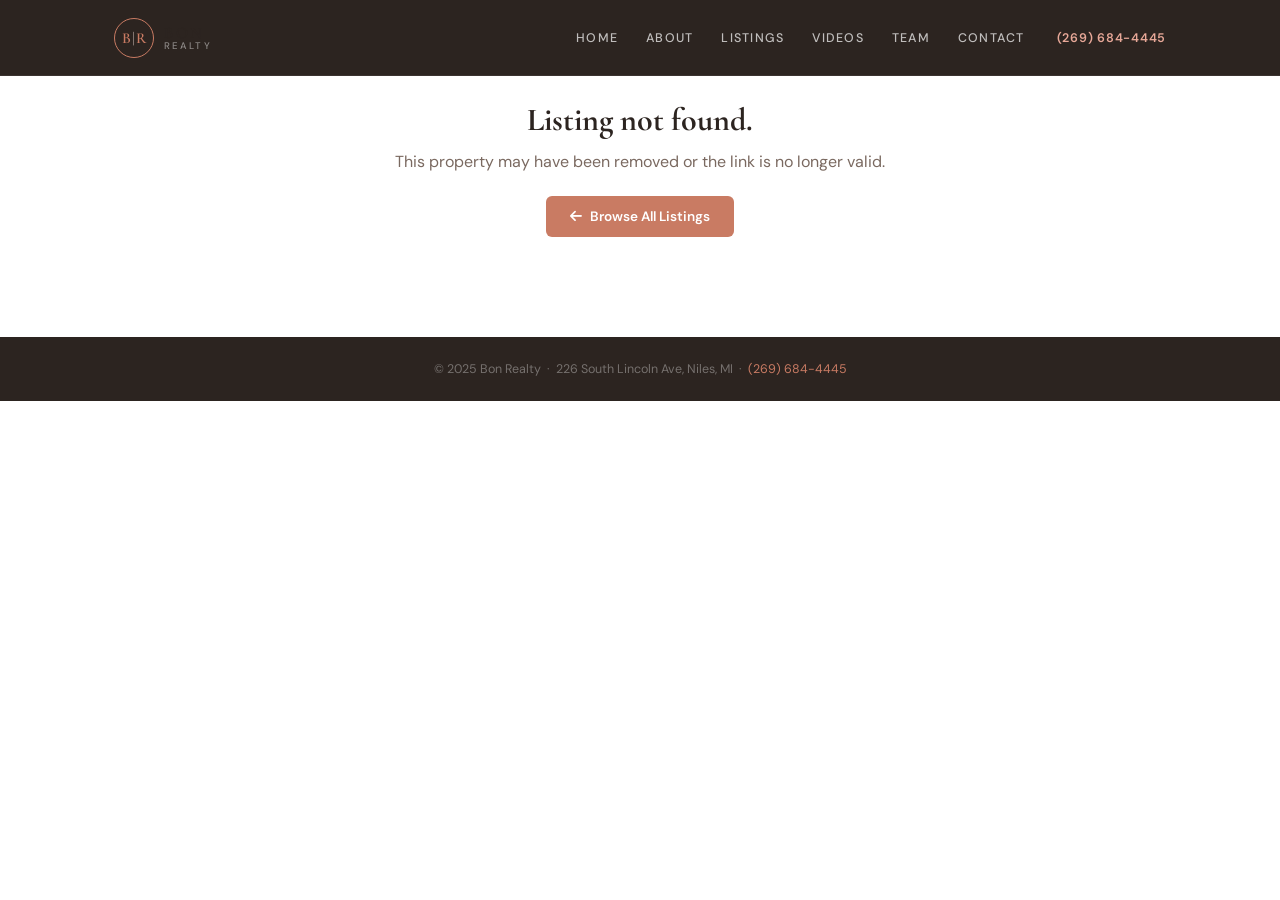
<file: listings/detail.html>
<!DOCTYPE html>
<html lang="en">
<head>
  <meta charset="UTF-8">
  <meta name="viewport" content="width=device-width, initial-scale=1.0">
  <title>Property Details | Bon Realty</title>
  <meta name="description" content="Property listing details — Bon Realty, Southwest Michigan.">

  <link rel="preconnect" href="https://fonts.googleapis.com">
  <link rel="preconnect" href="https://fonts.gstatic.com" crossorigin>
  <link href="https://fonts.googleapis.com/css2?family=Cormorant+Garamond:ital,wght@0,400;0,500;0,600;1,400;1,500&family=DM+Sans:wght@300;400;500;600&display=swap" rel="stylesheet">
  <link rel="stylesheet" href="https://cdnjs.cloudflare.com/ajax/libs/font-awesome/6.5.0/css/all.min.css">
  <link rel="stylesheet" href="../../css/style.css">

  <style>
    :root {
      --max:        1100px;
    }
      padding: 0 28px; height: 100%;
      display: flex; align-items: center; gap: 28px;
    }
    .logo { display: flex; align-items: center; gap: 10px; flex-shrink: 0; }
    .logo-monogram {
      width: 40px; height: 40px;
      border: 1.5px solid var(--coral); border-radius: 50%;
      display: flex; align-items: center; justify-content: center;
      font-family: var(--serif); font-size: 0.95rem; font-weight: 600; color: var(--coral);
    }
    .logo-monogram span { color: var(--light); font-weight: 300; }
    .logo-text { display: flex; flex-direction: column; line-height: 1; }
    .logo-bon { font-family: var(--serif); font-size: 1rem; font-weight: 700; letter-spacing: 0.12em; color: var(--dark); }
    .logo-sub { font-family: var(--sans); font-size: 0.55rem; font-weight: 500; letter-spacing: 0.22em; color: var(--mid); text-transform: uppercase; }
    .back-link {
      margin-left: auto;
      font-size: 0.82rem; font-weight: 600;
      color: var(--mid);
      display: flex; align-items: center; gap: 6px;
      transition: color .2s;
    }
    .back-link:hover { color: var(--coral); }

    /* ── Hero Photo ─────────────────────────────────────────── */
    .property-hero {
      position: relative;
      background: var(--dark);
      height: min(62vh, 560px);
      min-height: 320px;
      overflow: hidden;
    }
    .property-hero img {
      width: 100%; height: 100%;
      object-fit: cover;
      opacity: 0.9;
    }
    .hero-overlay {
      position: absolute; inset: 0;
      background: linear-gradient(to top, rgba(44,36,32,0.6) 0%, rgba(44,36,32,0.1) 60%);
    }
    .hero-badge {
      position: absolute;
      top: 20px; left: 28px;
      padding: 5px 12px;
      border-radius: 4px;
      font-size: 0.7rem; font-weight: 700;
      letter-spacing: 0.1em; text-transform: uppercase;
    }
    .badge-active { background: var(--coral); color: #fff; }
    .badge-buyer  { background: #5C8A78;      color: #fff; }
    .badge-seller { background: #7A6B9A;      color: #fff; }

    /* Video button overlay */
    .hero-video-btn {
      position: absolute;
      bottom: 24px; right: 28px;
      display: flex; align-items: center; gap: 8px;
      padding: 10px 18px;
      background: rgba(255,255,255,0.15);
      backdrop-filter: blur(8px);
      border: 1px solid rgba(255,255,255,0.3);
      border-radius: 40px;
      color: #fff;
      font-size: 0.8rem; font-weight: 600;
      cursor: pointer;
      transition: background .2s;
    }
    .hero-video-btn:hover { background: var(--coral); border-color: var(--coral); }
    .hero-video-btn i { font-size: 1rem; }

    /* ── Main Content ─────────────────────────────────────────── */
    .detail-layout {
      max-width: var(--max);
      margin: 0 auto;
      padding: 48px 28px 80px;
      display: grid;
      grid-template-columns: 1fr 340px;
      gap: 48px;
      align-items: start;
    }

    /* Left Column */
    .detail-left {}

    .detail-price {
      font-family: var(--serif);
      font-size: clamp(2.4rem, 5vw, 3.5rem);
      font-weight: 500;
      color: var(--dark);
      margin-bottom: 6px;
    }
    .detail-address {
      font-size: 1.25rem;
      font-weight: 600;
      color: var(--dark);
      margin-bottom: 4px;
    }
    .detail-city {
      font-size: 0.95rem;
      color: var(--mid);
      margin-bottom: 6px;
    }
    .detail-mls { font-size: 0.8rem; color: var(--light); margin-bottom: 20px; }

    .detail-specs {
      display: flex;
      gap: 24px;
      flex-wrap: wrap;
      padding: 20px 0;
      border-top: 1px solid var(--border);
      border-bottom: 1px solid var(--border);
      margin-bottom: 32px;
    }
    .spec-item {
      display: flex; flex-direction: column; gap: 2px;
    }
    .spec-value {
      font-family: var(--serif);
      font-size: 1.6rem;
      font-weight: 600;
      color: var(--dark);
      line-height: 1;
    }
    .spec-label {
      font-size: 0.7rem;
      font-weight: 600;
      letter-spacing: 0.1em;
      text-transform: uppercase;
      color: var(--mid);
    }
    .spec-divider {
      width: 1px;
      background: var(--border);
      align-self: stretch;
    }

    .detail-section-label {
      font-size: 0.7rem;
      font-weight: 700;
      letter-spacing: 0.14em;
      text-transform: uppercase;
      color: var(--mid);
      margin-bottom: 10px;
    }
    .detail-description {
      font-size: 1rem;
      line-height: 1.85;
      color: var(--dark-mid);
      margin-bottom: 32px;
    }

    .highlights-grid {
      display: grid;
      grid-template-columns: repeat(2, 1fr);
      gap: 10px;
      margin-bottom: 36px;
    }
    .highlight-item {
      display: flex; align-items: center; gap: 10px;
      padding: 12px 14px;
      background: var(--white);
      border: 1px solid var(--border);
      border-radius: var(--radius);
      font-size: 0.85rem;
      font-weight: 500;
      color: var(--dark-mid);
    }
    .highlight-item i { color: var(--coral); font-size: 0.8rem; flex-shrink: 0; }

    /* Video embed */
    .video-section { margin-bottom: 16px; }
    .video-section-label {
      font-size: 0.7rem; font-weight: 700;
      letter-spacing: 0.14em; text-transform: uppercase;
      color: var(--mid); margin-bottom: 12px;
    }
    .video-embed {
      aspect-ratio: 16/9;
      background: var(--dark);
      border-radius: var(--radius);
      overflow: hidden;
    }
    .video-embed iframe { width: 100%; height: 100%; border: none; }

    /* Right Column — Sidebar */
    .detail-sidebar {
      position: sticky;
      top: calc(var(--nav-h) + 24px);
    }

    .contact-card {
      background: var(--white);
      border: 1px solid var(--border);
      border-radius: var(--radius);
      padding: 28px 24px;
      box-shadow: 0 2px 16px rgba(44,36,32,0.08);
      margin-bottom: 16px;
    }
    .contact-card-header {
      display: flex; align-items: center; gap: 14px;
      margin-bottom: 18px;
      padding-bottom: 18px;
      border-bottom: 1px solid var(--border);
    }
    .agent-avatar {
      width: 56px; height: 56px;
      border-radius: 50%;
      overflow: hidden;
      background: var(--cream);
      flex-shrink: 0;
      border: 2px solid var(--coral);
    }
    .agent-avatar img { width: 100%; height: 100%; object-fit: cover; object-position: top; }
    .agent-name { font-family: var(--serif); font-size: 1.1rem; font-weight: 600; }
    .agent-title { font-size: 0.75rem; color: var(--mid); font-weight: 500; }

    .contact-cta-stack { display: flex; flex-direction: column; gap: 10px; }
    .btn-call, .btn-email {
      display: flex; align-items: center; justify-content: center; gap: 8px;
      padding: 13px;
      border-radius: var(--radius);
      font-size: 0.85rem; font-weight: 700;
      letter-spacing: 0.03em;
      transition: background .2s, transform .15s;
    }
    .btn-call  { background: var(--coral); color: #fff; }
    .btn-call:hover  { background: var(--coral-dark); transform: translateY(-1px); }
    .btn-email { background: transparent; color: var(--dark); border: 1.5px solid var(--border); }
    .btn-email:hover { border-color: var(--coral); color: var(--coral); }

    .mls-btn {
      display: flex; align-items: center; justify-content: center; gap: 8px;
      padding: 13px;
      margin-top: 10px;
      background: var(--cream);
      border: 1px solid var(--border);
      border-radius: var(--radius);
      font-size: 0.8rem; font-weight: 600; color: var(--dark-mid);
      transition: background .2s, color .2s;
    }
    .mls-btn:hover { background: var(--border); color: var(--dark); }

    .sidebar-note {
      font-size: 0.75rem;
      color: var(--light);
      text-align: center;
      margin-top: 12px;
      line-height: 1.5;
    }

    /* ── Not Found ──────────────────────────────────────────── */
    .not-found {
      text-align: center;
      padding: 100px 28px;
    }
    .not-found h2 { font-family: var(--serif); font-size: 2rem; margin-bottom: 12px; }
    .not-found p { color: var(--mid); margin-bottom: 24px; }
    .not-found a {
      display: inline-flex; align-items: center; gap: 8px;
      padding: 12px 24px;
      background: var(--coral); color: #fff;
      border-radius: var(--radius); font-size: 0.85rem; font-weight: 600;
    }

    /* ── Mortgage Calculator ─────────────────────────────────── */
    .calc-section {
      background: var(--cream);
      padding: 72px 28px 64px;
      border-top: 1px solid var(--border);
    }
    .calc-inner { max-width: var(--max); margin: 0 auto; }
    .calc-title {
      font-family: var(--serif);
      font-size: clamp(1.8rem, 3.5vw, 2.6rem);
      font-weight: 400;
      color: var(--dark);
      margin-bottom: 48px;
    }
    .calc-grid {
      display: grid;
      grid-template-columns: 1fr 1fr;
      gap: 40px 64px;
      margin-bottom: 40px;
    }
    .calc-label {
      font-size: 0.68rem;
      font-weight: 600;
      letter-spacing: 0.16em;
      text-transform: uppercase;
      color: var(--mid);
      margin-bottom: 10px;
    }
    .calc-value {
      font-family: var(--serif);
      font-size: 1.9rem;
      font-weight: 400;
      color: var(--dark);
      margin-bottom: 14px;
      line-height: 1;
    }
    input[type="range"] {
      -webkit-appearance: none;
      appearance: none;
      width: 100%;
      height: 2px;
      background: var(--border);
      border-radius: 2px;
      outline: none;
      cursor: pointer;
    }
    input[type="range"]::-webkit-slider-thumb {
      -webkit-appearance: none;
      appearance: none;
      width: 18px;
      height: 18px;
      border-radius: 50%;
      background: var(--light);
      cursor: pointer;
      transition: background .2s, transform .15s;
    }
    input[type="range"]::-moz-range-thumb {
      width: 18px; height: 18px;
      border-radius: 50%;
      background: var(--light);
      border: none; cursor: pointer;
    }
    input[type="range"]:hover::-webkit-slider-thumb,
    input[type="range"]:focus::-webkit-slider-thumb { background: var(--coral); transform: scale(1.15); }
    input[type="range"]:hover::-moz-range-thumb { background: var(--coral); }
    .calc-divider { height: 1px; background: var(--border); margin-bottom: 36px; }
    .calc-result-label {
      font-size: 0.68rem; font-weight: 600;
      letter-spacing: 0.16em; text-transform: uppercase;
      color: var(--mid); margin-bottom: 14px;
    }
    .calc-result {
      font-family: var(--serif);
      font-size: clamp(2.4rem, 5vw, 3.8rem);
      font-weight: 400;
      color: var(--dark);
      line-height: 1;
    }
    .calc-disclaimer { font-size: 0.72rem; color: var(--light); margin-top: 14px; line-height: 1.6; }
    @media (max-width: 640px) { .calc-grid { grid-template-columns: 1fr; gap: 28px; } }

    /* ── Footer ─────────────────────────────────────────────── */
    .site-footer {
      background: var(--dark);
      padding: 24px 28px;
      text-align: center;
    }
    .site-footer p { font-size: 0.78rem; color: rgba(255,255,255,0.35); }
    .site-footer a { color: var(--coral); }

    /* ── Responsive ─────────────────────────────────────────── */
    @media (max-width: 820px) {
      .detail-layout { grid-template-columns: 1fr; }
      .detail-sidebar { position: static; }
    }
    @media (max-width: 560px) {
      .highlights-grid { grid-template-columns: 1fr; }
      .detail-specs { gap: 16px; }
    }
  </style>
</head>
<body>

  <!-- Nav -->
  <!-- ===================== NAV ===================== -->
  <header class="site-header" id="site-header">
    <div class="header-inner">
      <a href="../../index.html" class="logo">
        <div class="logo-monogram">B<span>|</span>R</div>
        <div class="logo-text">
          <span class="logo-bon">BON</span>
          <span class="logo-realty">REALTY</span>
        </div>
      </a>

      <nav class="main-nav" id="main-nav">
        <a href="../../index.html">Home</a>
        <a href="../../index.html#about">About</a>
        <a href="index.html" class="active">Listings</a>
        <a href="../../videos/index.html">Videos</a>
        <a href="../../index.html#team">Team</a>
        <a href="../../index.html#contact">Contact</a>
      </nav>

      <a href="tel:2696844445" class="header-phone">(269) 684-4445</a>

      <button class="burger" id="burger" aria-label="Open menu">
        <span></span><span></span><span></span>
      </button>
    </div>
  </header>

  <!-- Mobile Nav Overlay -->
  <div class="mobile-nav" id="mobile-nav">
    <button class="mobile-nav-close" id="mobile-nav-close" aria-label="Close menu">
      <i class="fas fa-times"></i>
    </button>
    <a href="../../index.html" class="mobile-link">Home</a>
    <a href="../../index.html#about" class="mobile-link">About</a>
    <a href="index.html" class="mobile-link">Listings</a>
    <a href="../../videos/index.html" class="mobile-link">Videos</a>
    <a href="../../index.html#team" class="mobile-link">Team</a>
    <a href="../../index.html#contact" class="mobile-link">Contact</a>
    <a href="tel:2696844445" class="mobile-phone">(269) 684-4445</a>
  </div>

  <!-- Content injected by JS -->
  <div id="page-content"></div>

  <!-- Mortgage Calculator -->
  <section class="calc-section" id="mortgage-calc" style="display:none">
    <div class="calc-inner">
      <h2 class="calc-title">Mortgage Calculator</h2>
      <div class="calc-grid">
        <div class="calc-field">
          <div class="calc-label">Home Price</div>
          <div class="calc-value" id="dp-price-val">$385,000</div>
          <input type="range" id="dp-price" min="50000" max="2000000" step="5000" value="385000">
        </div>
        <div class="calc-field">
          <div class="calc-label">Down Payment %</div>
          <div class="calc-value" id="dp-down-val">20%</div>
          <input type="range" id="dp-down" min="0" max="50" step="1" value="20">
        </div>
        <div class="calc-field">
          <div class="calc-label">Interest Rate %</div>
          <div class="calc-value" id="dp-rate-val">6.5%</div>
          <input type="range" id="dp-rate" min="1" max="15" step="0.1" value="6.5">
        </div>
        <div class="calc-field">
          <div class="calc-label">Loan Term (Years)</div>
          <div class="calc-value" id="dp-term-val">30</div>
          <input type="range" id="dp-term" min="5" max="30" step="5" value="30">
        </div>
      </div>
      <div class="calc-divider"></div>
      <div class="calc-result-label">Estimated Monthly Payment</div>
      <div class="calc-result" id="dp-payment">—</div>
      <p class="calc-disclaimer">Estimate only. Does not include taxes, insurance, or HOA fees. Contact Beth for a full financing consultation.</p>
    </div>
  </section>

  <!-- Footer -->
  <footer class="site-footer">
    <p>&copy; 2025 Bon Realty &nbsp;·&nbsp; 226 South Lincoln Ave, Niles, MI &nbsp;·&nbsp; <a href="tel:2696844445">(269) 684-4445</a></p>
  </footer>

  <script src="data/listings.js"></script>
  <script>
    function fmt(n) { return '$' + Number(n).toLocaleString('en-US'); }

    function badgeClass(cat) {
      return { active: 'badge-active', buyer: 'badge-buyer', seller: 'badge-seller' }[cat] || '';
    }
    function badgeLabel(cat) {
      return { active: 'Active Listing', buyer: 'Buyer Representation', seller: 'Seller Representation' }[cat] || cat;
    }

    /* ── Read ?id param ──────────────────────────────────────── */
    const params  = new URLSearchParams(window.location.search);
    const listingId = params.get('id');
    const listing = LISTINGS.find(l => l.id === listingId);
    const content = document.getElementById('page-content');

    if (!listing) {
      document.title = 'Listing Not Found | Bon Realty';
      content.innerHTML = `
        <div class="not-found">
          <h2>Listing not found.</h2>
          <p>This property may have been removed or the link is no longer valid.</p>
          <a href="index.html"><i class="fas fa-arrow-left"></i> Browse All Listings</a>
        </div>`;
    } else {
      /* Update page title */
      document.title = `${listing.address}, ${listing.city} | Bon Realty`;

      const thumb = listing.photoUrl
        || (listing.videoId ? `https://img.youtube.com/vi/${listing.videoId}/maxresdefault.jpg` : '');

      const heroImg = thumb
        ? `<img src="${thumb}" alt="${listing.address}">`
        : `<div style="width:100%;height:100%;background:var(--border);display:flex;align-items:center;justify-content:center"><i class="fas fa-home" style="font-size:4rem;color:var(--light)"></i></div>`;

      const videoBtn = listing.videoId
        ? `<button class="hero-video-btn" onclick="scrollToVideo()">
             <i class="fas fa-play"></i> Watch Property Tour
           </button>`
        : '';

      const acresRow = listing.acres
        ? `<div class="spec-item"><div class="spec-value">${listing.acres}</div><div class="spec-label">Acres</div></div>
           <div class="spec-divider"></div>`
        : '';

      const sqftRow = listing.sqft
        ? `<div class="spec-item"><div class="spec-value">${listing.sqft.toLocaleString()}</div><div class="spec-label">Sq Ft</div></div>
           <div class="spec-divider"></div>`
        : '';

      const highlightItems = listing.highlights.map(h =>
        `<div class="highlight-item"><i class="fas fa-check-circle"></i> ${h}</div>`
      ).join('');

      const videoSection = listing.videoId ? `
        <div class="video-section" id="video-section">
          <div class="video-section-label">Property Tour Video</div>
          <div class="video-embed">
            <iframe
              src="https://www.youtube.com/embed/${listing.videoId}?rel=0"
              allowfullscreen
              allow="accelerometer; autoplay; clipboard-write; encrypted-media; gyroscope; picture-in-picture">
            </iframe>
          </div>
        </div>` : '';

      const mlsButtonHtml = listing.mlsLink
        ? `<a href="${listing.mlsLink}" target="_blank" class="mls-btn">
             <i class="fas fa-external-link-alt"></i> View Full MLS Details
           </a>`
        : '';

      content.innerHTML = `
        <!-- Hero -->
        <div class="property-hero">
          ${heroImg}
          <div class="hero-overlay"></div>
          <span class="hero-badge ${badgeClass(listing.category)}">${badgeLabel(listing.category)}</span>
          ${videoBtn}
        </div>

        <!-- Detail Layout -->
        <div class="detail-layout">

          <!-- Left -->
          <div class="detail-left">
            <div class="detail-price">${fmt(listing.price)}</div>
            <div class="detail-address">${listing.address}</div>
            <div class="detail-city">${listing.city}, ${listing.state} ${listing.zip}</div>
            ${listing.mlsNumber ? `<div class="detail-mls">MLS# ${listing.mlsNumber}${listing.status ? ' &nbsp;·&nbsp; ' + listing.status : ''}</div>` : ''}

            <div class="detail-specs">
              <div class="spec-item">
                <div class="spec-value">${listing.beds}</div>
                <div class="spec-label">Bedrooms</div>
              </div>
              <div class="spec-divider"></div>
              <div class="spec-item">
                <div class="spec-value">${listing.baths}</div>
                <div class="spec-label">Bathrooms</div>
              </div>
              <div class="spec-divider"></div>
              ${sqftRow}
              ${acresRow}
            </div>

            <div class="detail-section-label">About this property</div>
            <div class="detail-description">${listing.description}</div>

            <div class="detail-section-label">Highlights</div>
            <div class="highlights-grid">${highlightItems}</div>

            ${videoSection}
          </div>

          <!-- Sidebar -->
          <div class="detail-sidebar">
            <div class="contact-card">
              <div class="contact-card-header">
                <div class="agent-avatar">
                  <img
                    src="https://www.bonrealty.com/agents/bethvan_files/stacks-image-4f159f3.jpg"
                    alt="Beth Van"
                    onerror="this.style.display='none'"
                  >
                </div>
                <div>
                  <div class="agent-name">Beth Van</div>
                  <div class="agent-title">Owner-Broker · Bon Realty</div>
                </div>
              </div>
              <div class="contact-cta-stack">
                <a href="tel:2696844445" class="btn-call">
                  <i class="fas fa-phone"></i> Call (269) 684-4445
                </a>
                <a href="mailto:bethvan@bonrealty.com?subject=Inquiry: ${encodeURIComponent(listing.address)}" class="btn-email">
                  <i class="fas fa-envelope"></i> Email Beth
                </a>
                ${mlsButtonHtml}
              </div>
              <p class="sidebar-note">No pressure — just honest conversation about whether this home is right for you.</p>
            </div>
          </div>

        </div>`;
    }

    function scrollToVideo() {
      const el = document.getElementById('video-section');
      if (el) el.scrollIntoView({ behavior: 'smooth', block: 'center' });
    }

    /* seed calculator with listing price once listing loads */
    if (listing && listing.price) {
      const priceSlider = document.getElementById('dp-price');
      if (priceSlider) {
        /* clamp to slider range */
        const clamped = Math.min(2000000, Math.max(50000, listing.price));
        /* round to nearest step of 5000 */
        priceSlider.value = Math.round(clamped / 5000) * 5000;
      }
      document.getElementById('mortgage-calc').style.display = 'block';
    }
  </script>

  <script>
    /* ── Mortgage Calculator ─────────────────────────────────── */
    function calcMonthly(price, downPct, annualRate, years) {
      const principal = price * (1 - downPct / 100);
      const r = annualRate / 100 / 12;
      const n = years * 12;
      if (r === 0) return principal / n;
      return principal * (r * Math.pow(1 + r, n)) / (Math.pow(1 + r, n) - 1);
    }

    function initCalc(prefix) {
      const price = document.getElementById(prefix + 'price');
      const down  = document.getElementById(prefix + 'down');
      const rate  = document.getElementById(prefix + 'rate');
      const term  = document.getElementById(prefix + 'term');
      if (!price) return;

      function update() {
        const p = +price.value, d = +down.value, r = +rate.value, t = +term.value;
        document.getElementById(prefix + 'price-val').textContent = '$' + p.toLocaleString('en-US');
        document.getElementById(prefix + 'down-val').textContent  = d + '%';
        document.getElementById(prefix + 'rate-val').textContent  = r.toFixed(1) + '%';
        document.getElementById(prefix + 'term-val').textContent  = t;
        document.getElementById(prefix + 'payment').textContent   = '$' + Math.round(calcMonthly(p, d, r, t)).toLocaleString('en-US');
      }

      [price, down, rate, term].forEach(el => el.addEventListener('input', update));
      update();
    }

    initCalc('dp-');
  </script>

  <script src="../../js/main.js"></script>
</body>
</html>
</file>
<file: css/style.css>
/* ============================================================
   BON REALTY — Warm, Homey, Personal
   ============================================================ */

/* ─── Variables ────────────────────────────────────────────── */
:root {
  --cream:       #FDF8F3;
  --warm-white:  #FFFFFF;
  --coral:       #C97B63;
  --coral-dark:  #B0624A;
  --coral-light: #E8A898;
  --dark:        #2C2420;
  --dark-mid:    #4A3F38;
  --mid:         #7A6960;
  --light:       #C4B5AD;
  --border:      #EDE3DC;
  --shadow-sm:   0 2px 12px rgba(44,36,32,0.08);
  --shadow-md:   0 6px 28px rgba(44,36,32,0.14);
  --shadow-lg:   0 12px 48px rgba(44,36,32,0.18);
  --radius:      6px;
  --radius-lg:   16px;
  --serif:       'Cormorant Garamond', Georgia, serif;
  --sans:        'DM Sans', system-ui, sans-serif;
  --max:         1160px;
  --nav-h:       76px;
  --ease:        cubic-bezier(0.4, 0, 0.2, 1);
}

/* ─── Reset ────────────────────────────────────────────────── */
*, *::before, *::after { box-sizing: border-box; margin: 0; padding: 0; }

html {
  scroll-behavior: smooth;
  font-size: 16px;
}

body {
  font-family: var(--sans);
  color: var(--dark);
  background: var(--warm-white);
  -webkit-font-smoothing: antialiased;
}

a { color: inherit; text-decoration: none; }
img { display: block; max-width: 100%; }
ul { list-style: none; }
button { cursor: pointer; border: none; background: none; font: inherit; }

/* ─── Utilities ─────────────────────────────────────────────── */
.container {
  max-width: var(--max);
  margin: 0 auto;
  padding: 0 24px;
}

.eyebrow {
  font-family: var(--sans);
  font-size: 0.75rem;
  font-weight: 600;
  letter-spacing: 0.18em;
  text-transform: uppercase;
  color: var(--coral);
  margin-bottom: 12px;
}
.eyebrow.center { text-align: center; }

.section-heading {
  font-family: var(--serif);
  font-size: clamp(2rem, 4vw, 3rem);
  font-weight: 500;
  line-height: 1.2;
  color: var(--dark);
}
.section-heading em { font-style: italic; color: var(--coral); }
.section-heading.center { text-align: center; }

.section-sub {
  font-size: 1.05rem;
  color: var(--mid);
  line-height: 1.7;
  max-width: 560px;
  margin: 0 auto;
}
.section-sub.center { text-align: center; }

/* Buttons */
.btn-primary {
  display: inline-flex;
  align-items: center;
  gap: 8px;
  padding: 14px 30px;
  background: var(--coral);
  color: #fff;
  font-family: var(--sans);
  font-size: 0.9rem;
  font-weight: 600;
  letter-spacing: 0.04em;
  border-radius: var(--radius);
  transition: background 0.25s var(--ease), transform 0.2s var(--ease), box-shadow 0.25s;
}
.btn-primary:hover {
  background: var(--coral-dark);
  transform: translateY(-1px);
  box-shadow: var(--shadow-md);
}

.btn-secondary {
  display: inline-flex;
  align-items: center;
  gap: 8px;
  padding: 13px 28px;
  background: transparent;
  color: var(--dark);
  font-size: 0.9rem;
  font-weight: 600;
  border: 1.5px solid var(--border);
  border-radius: var(--radius);
  transition: border-color 0.2s, color 0.2s, background 0.2s;
}
.btn-secondary:hover {
  border-color: var(--coral);
  color: var(--coral);
  background: rgba(201,123,99,0.05);
}

.btn-outline {
  display: inline-flex;
  align-items: center;
  gap: 8px;
  padding: 12px 28px;
  background: transparent;
  color: var(--coral);
  font-size: 0.9rem;
  font-weight: 600;
  border: 1.5px solid var(--coral);
  border-radius: var(--radius);
  transition: background 0.2s, color 0.2s;
}
.btn-outline:hover {
  background: var(--coral);
  color: #fff;
}

.btn-full { width: 100%; justify-content: center; }


/* ─── Site Header ────────────────────────────────────────────── */
.site-header {
  position: fixed;
  top: 0; left: 0; right: 0;
  z-index: 100;
  height: var(--nav-h);
  background: var(--dark);
  border-bottom: 1px solid rgba(255,255,255,0.07);
  transition: box-shadow 0.3s;
}
.site-header.scrolled { box-shadow: 0 2px 20px rgba(0,0,0,0.35); }

.header-inner {
  max-width: var(--max);
  margin: 0 auto;
  padding: 0 24px;
  height: 100%;
  display: flex;
  align-items: center;
  gap: 32px;
}

/* Logo */
.logo {
  display: flex;
  align-items: center;
  gap: 10px;
  flex-shrink: 0;
}
.logo-monogram {
  width: 44px;
  height: 44px;
  border: 1.5px solid rgba(255,255,255,0.35);
  border-radius: 50%;
  display: flex;
  align-items: center;
  justify-content: center;
  font-family: var(--serif);
  font-size: 1rem;
  font-weight: 600;
  color: rgba(255,255,255,0.9);
  letter-spacing: -0.02em;
  flex-shrink: 0;
}
.logo-monogram span { color: rgba(255,255,255,0.3); font-weight: 300; margin: 0 1px; }
.logo-text {
  display: flex;
  flex-direction: column;
  line-height: 1;
}
.logo-bon {
  font-family: var(--serif);
  font-size: 1.1rem;
  font-weight: 700;
  letter-spacing: 0.12em;
  color: #fff;
}
.logo-realty {
  font-family: var(--sans);
  font-size: 0.6rem;
  font-weight: 500;
  letter-spacing: 0.22em;
  color: rgba(255,255,255,0.45);
  text-transform: uppercase;
}

/* Nav */
.main-nav {
  display: flex;
  align-items: center;
  gap: 28px;
  margin-left: auto;
}
.main-nav a {
  font-size: 0.78rem;
  font-weight: 500;
  letter-spacing: 0.1em;
  text-transform: uppercase;
  color: rgba(255,255,255,0.7);
  transition: color 0.2s;
  position: relative;
}
.main-nav a::after {
  content: '';
  position: absolute;
  bottom: -3px; left: 0;
  width: 0; height: 1px;
  background: var(--coral-light);
  transition: width 0.25s var(--ease);
}
.main-nav a:hover { color: #fff; }
.main-nav a:hover::after { width: 100%; }

.header-phone {
  font-size: 0.78rem;
  font-weight: 600;
  letter-spacing: 0.06em;
  color: var(--coral-light);
  white-space: nowrap;
  flex-shrink: 0;
}
.header-phone:hover { color: #fff; }

/* Burger */
.burger {
  display: none;
  flex-direction: column;
  gap: 5px;
  padding: 4px;
  margin-left: auto;
}
.burger span {
  display: block;
  width: 22px;
  height: 2px;
  background: var(--dark);
  border-radius: 2px;
  transition: transform 0.3s, opacity 0.3s;
}

/* Mobile Nav */
.mobile-nav {
  display: none;
  position: fixed;
  inset: 0;
  z-index: 200;
  background: var(--dark);
  flex-direction: column;
  align-items: center;
  justify-content: center;
  gap: 24px;
  opacity: 0;
  pointer-events: none;
  transition: opacity 0.3s;
}
.mobile-nav.open {
  opacity: 1;
  pointer-events: all;
}
.mobile-nav-close {
  position: absolute;
  top: 20px; right: 24px;
  font-size: 1.5rem;
  color: rgba(255,255,255,0.7);
}
.mobile-link {
  font-family: var(--serif);
  font-size: 2rem;
  color: rgba(255,255,255,0.9);
}
.mobile-link:hover { color: var(--coral-light); }
.mobile-phone {
  font-size: 1rem;
  font-weight: 600;
  color: var(--coral-light);
  margin-top: 8px;
}


/* ─── Hero ───────────────────────────────────────────────────── */
.hero {
  position: relative;
  height: 65vh;
  min-height: 480px;
  overflow: hidden;
  display: flex;
  align-items: center;
  justify-content: flex-start;
}

.hero-bg {
  position: absolute;
  inset: 0;
  background-size: cover;
  background-position: center;
}

.hero-overlay {
  position: absolute;
  inset: 0;
  background: linear-gradient(
    to right,
    rgba(28,22,18,0.72) 0%,
    rgba(28,22,18,0.48) 55%,
    rgba(28,22,18,0.18) 100%
  );
}

.hero-content {
  position: relative;
  z-index: 2;
  text-align: left;
  padding: 0 60px;
  max-width: 620px;
}
.hero-eyebrow {
  font-family: var(--sans);
  font-size: 0.72rem;
  font-weight: 600;
  letter-spacing: 0.2em;
  text-transform: uppercase;
  color: var(--coral-light);
  margin-bottom: 18px;
}
.hero-heading {
  font-family: var(--serif);
  font-size: clamp(2.4rem, 5.5vw, 4.2rem);
  font-weight: 400;
  color: #fff;
  line-height: 1.12;
  margin-bottom: 20px;
}
.hero-heading em {
  font-style: italic;
  color: var(--coral-light);
}
.hero-sub {
  font-size: 1rem;
  color: rgba(255,255,255,0.78);
  line-height: 1.65;
  margin-bottom: 36px;
  max-width: 460px;
}
.btn-hero {
  display: inline-block;
  padding: 15px 36px;
  background: var(--coral);
  color: #fff;
  font-family: var(--sans);
  font-size: 0.82rem;
  font-weight: 700;
  letter-spacing: 0.1em;
  text-transform: uppercase;
  border-radius: var(--radius);
  transition: background 0.25s, transform 0.2s, box-shadow 0.25s;
}
.btn-hero:hover {
  background: var(--coral-dark);
  transform: translateY(-2px);
  box-shadow: 0 8px 32px rgba(0,0,0,0.35);
}

@media (max-width: 640px) {
  .hero-content { padding: 0 28px; }
  .hero { height: 75vw; min-height: 360px; }
}


/* ─── Mission Strip ──────────────────────────────────────────── */
.mission-strip {
  background: #3A3330;
  padding: 72px 28px;
  text-align: center;
}
.mission-text {
  font-family: var(--serif);
  font-size: clamp(1.2rem, 2.5vw, 1.75rem);
  font-weight: 400;
  color: rgba(255,255,255,0.88);
  line-height: 1.65;
  max-width: 820px;
  margin: 0 auto;
}


/* ─── About ──────────────────────────────────────────────────── */
.about {
  padding: 96px 0;
  background: var(--warm-white);
}
.about-grid {
  display: grid;
  grid-template-columns: 1fr 1fr;
  gap: 80px;
  align-items: start;
}

/* Photo column */
.about-photo-col { position: relative; }
.about-photo-frame {
  position: relative;
  border-radius: var(--radius-lg);
  overflow: hidden;
  background: var(--cream);
  aspect-ratio: 4/5;
  max-width: 440px;
}
.about-photo {
  width: 100%;
  height: 100%;
  object-fit: cover;
}
.photo-fallback {
  position: absolute;
  inset: 0;
  display: none;
  align-items: center;
  justify-content: center;
  font-size: 5rem;
  color: var(--light);
}
.about-photo-frame.no-photo .photo-fallback { display: flex; }

.about-quote-card {
  position: absolute;
  bottom: -28px;
  right: -28px;
  background: var(--coral);
  color: #fff;
  padding: 24px 28px;
  border-radius: var(--radius-lg);
  max-width: 260px;
  box-shadow: var(--shadow-lg);
}
.about-quote-card i {
  font-size: 1.4rem;
  opacity: 0.6;
  margin-bottom: 8px;
  display: block;
}
.about-quote-card p {
  font-family: var(--serif);
  font-size: 1rem;
  font-style: italic;
  line-height: 1.5;
  margin-bottom: 10px;
}
.about-quote-card span {
  font-size: 0.75rem;
  font-weight: 600;
  opacity: 0.8;
}

/* About content */
.about-content { padding-top: 8px; }
.about-lead {
  font-family: var(--serif);
  font-size: 1.15rem;
  color: var(--coral);
  margin: 6px 0 20px;
}
.about-content p {
  font-size: 0.97rem;
  line-height: 1.8;
  color: var(--dark-mid);
  margin-bottom: 14px;
}

.about-stats {
  display: flex;
  gap: 32px;
  margin: 28px 0;
  padding: 24px 0;
  border-top: 1px solid var(--border);
  border-bottom: 1px solid var(--border);
}
.about-stat {
  display: flex;
  flex-direction: column;
  gap: 2px;
}
.about-stat strong {
  font-family: var(--serif);
  font-size: 2rem;
  font-weight: 600;
  color: var(--coral);
  line-height: 1;
}
.about-stat span {
  font-size: 0.75rem;
  font-weight: 500;
  color: var(--mid);
  text-transform: uppercase;
  letter-spacing: 0.06em;
}

.about-certs {
  display: flex;
  flex-wrap: wrap;
  gap: 8px;
  margin-bottom: 28px;
}
.cert-tag {
  display: inline-flex;
  align-items: center;
  gap: 6px;
  padding: 5px 12px;
  background: var(--cream);
  border: 1px solid var(--border);
  border-radius: 20px;
  font-size: 0.78rem;
  font-weight: 500;
  color: var(--dark-mid);
}
.cert-tag i { color: var(--coral); font-size: 0.65rem; }

.about-actions {
  display: flex;
  gap: 12px;
  flex-wrap: wrap;
}


/* ─── Why Bon Realty ─────────────────────────────────────────── */
.why {
  padding: 96px 0;
  background: var(--cream);
}
.why .section-heading { margin: 12px 0 10px; }
.why .section-sub { margin-bottom: 52px; margin-top: 12px; }

.why-grid {
  display: grid;
  grid-template-columns: repeat(4, 1fr);
  gap: 24px;
}
.why-card {
  background: var(--warm-white);
  border: 1px solid var(--border);
  border-radius: var(--radius-lg);
  padding: 32px 24px;
  text-align: center;
  transition: transform 0.25s var(--ease), box-shadow 0.25s;
}
.why-card:hover {
  transform: translateY(-4px);
  box-shadow: var(--shadow-md);
}
.why-icon {
  width: 56px;
  height: 56px;
  border-radius: 50%;
  background: rgba(201,123,99,0.12);
  display: flex;
  align-items: center;
  justify-content: center;
  margin: 0 auto 18px;
}
.why-icon i { font-size: 1.3rem; color: var(--coral); }
.why-card h3 {
  font-family: var(--serif);
  font-size: 1.2rem;
  font-weight: 600;
  margin-bottom: 10px;
  color: var(--dark);
}
.why-card p {
  font-size: 0.9rem;
  line-height: 1.7;
  color: var(--mid);
}


/* ─── Listings ───────────────────────────────────────────────── */
.listings { background: var(--warm-white); overflow: hidden; }
.listings-inner {
  max-width: var(--max);
  margin: 0 auto;
  display: grid;
  grid-template-columns: 1fr 1fr;
  min-height: 540px;
}
.listings-text {
  padding: 80px 60px 80px 24px;
  display: flex;
  flex-direction: column;
  justify-content: center;
}
.listings-text .section-heading { margin: 12px 0 16px; }
.listings-text > p {
  font-size: 0.97rem;
  line-height: 1.8;
  color: var(--dark-mid);
  margin-bottom: 28px;
}
.listings-buttons {
  display: flex;
  gap: 12px;
  flex-wrap: wrap;
  margin-bottom: 32px;
}
.areas-label {
  font-size: 0.75rem;
  font-weight: 600;
  letter-spacing: 0.1em;
  text-transform: uppercase;
  color: var(--mid);
  margin-bottom: 10px;
}
.areas-list {
  display: flex;
  flex-wrap: wrap;
  gap: 8px;
}
.areas-list span {
  padding: 4px 12px;
  background: var(--cream);
  border-radius: 20px;
  font-size: 0.8rem;
  color: var(--dark-mid);
  font-weight: 500;
}

.listings-photo { position: relative; overflow: hidden; }
.listings-photo-frame {
  position: absolute;
  inset: 0;
}
.listings-photo-frame img {
  width: 100%;
  height: 100%;
  object-fit: cover;
}


/* ─── Videos ─────────────────────────────────────────────────── */
.videos {
  padding: 96px 0;
  background: var(--cream);
  position: relative;
}
.videos .section-heading { margin: 12px 0 10px; }
.videos .section-sub { margin-bottom: 52px; margin-top: 12px; }

.videos-grid {
  display: grid;
  grid-template-columns: repeat(3, 1fr);
  gap: 20px;
}
.video-card {
  background: var(--warm-white);
  border-radius: var(--radius-lg);
  overflow: hidden;
  box-shadow: var(--shadow-sm);
  cursor: pointer;
  transition: transform 0.25s var(--ease), box-shadow 0.25s;
}
.video-card:hover { transform: translateY(-5px); box-shadow: var(--shadow-md); }

.video-thumb {
  position: relative;
  aspect-ratio: 16/9;
  overflow: hidden;
  background: var(--dark);
}
.video-thumb img {
  width: 100%;
  height: 100%;
  object-fit: cover;
  transition: transform 0.4s var(--ease);
}
.video-card:hover .video-thumb img { transform: scale(1.04); }

.video-play-btn {
  position: absolute;
  inset: 0;
  display: flex;
  align-items: center;
  justify-content: center;
  background: rgba(44,36,32,0.3);
  transition: background 0.25s;
}
.video-card:hover .video-play-btn { background: rgba(44,36,32,0.15); }
.video-play-btn i {
  font-size: 2.8rem;
  color: rgba(255,255,255,0.9);
  filter: drop-shadow(0 2px 8px rgba(0,0,0,0.4));
  transition: transform 0.2s;
}
.video-card:hover .video-play-btn i { transform: scale(1.1); }

.video-info {
  padding: 16px 18px;
}
.video-info h4 {
  font-family: var(--serif);
  font-size: 1rem;
  font-weight: 600;
  color: var(--dark);
  margin-bottom: 4px;
  line-height: 1.3;
}
.video-info p {
  font-size: 0.78rem;
  color: var(--mid);
  line-height: 1.5;
  display: -webkit-box;
  -webkit-line-clamp: 2;
  -webkit-box-orient: vertical;
  overflow: hidden;
}

.videos-more-wrap {
  text-align: center;
  margin-top: 44px;
}

/* Video Modal */
.video-modal {
  position: fixed;
  inset: 0;
  z-index: 500;
  display: flex;
  align-items: center;
  justify-content: center;
  opacity: 0;
  pointer-events: none;
  transition: opacity 0.3s;
}
.video-modal.open {
  opacity: 1;
  pointer-events: all;
}
.video-modal-backdrop {
  position: absolute;
  inset: 0;
  background: rgba(44,36,32,0.85);
}
.video-modal-inner {
  position: relative;
  z-index: 1;
  width: min(900px, 94vw);
}
.video-modal-close {
  position: absolute;
  top: -40px;
  right: 0;
  color: rgba(255,255,255,0.8);
  font-size: 1.4rem;
  transition: color 0.2s;
}
.video-modal-close:hover { color: #fff; }
.video-embed-wrap {
  aspect-ratio: 16/9;
  background: #000;
  border-radius: var(--radius-lg);
  overflow: hidden;
}
.video-embed-wrap iframe {
  width: 100%;
  height: 100%;
}


/* ─── Team ───────────────────────────────────────────────────── */
.team {
  padding: 96px 0;
  background: var(--warm-white);
}
.team .section-heading { margin: 12px 0 10px; }
.team .section-sub { margin-bottom: 52px; margin-top: 12px; }

.team-grid {
  display: grid;
  grid-template-columns: repeat(3, 1fr);
  gap: 24px;
}
.team-card {
  border: 1px solid var(--border);
  border-radius: var(--radius-lg);
  overflow: hidden;
  transition: box-shadow 0.25s, transform 0.25s;
}
.team-card:hover {
  box-shadow: var(--shadow-md);
  transform: translateY(-3px);
}
.team-card.featured-agent { border-color: var(--coral); }
.team-card.featured-agent .team-info { border-top: 2px solid var(--coral); }

.team-photo-wrap {
  position: relative;
  background: var(--cream);
  aspect-ratio: 4/3;
  overflow: hidden;
}
.team-photo-wrap img {
  width: 100%;
  height: 100%;
  object-fit: cover;
  object-position: top;
}
.team-photo-wrap.no-img img { display: none; }
.team-photo-fallback {
  position: absolute;
  inset: 0;
  display: flex;
  align-items: center;
  justify-content: center;
  font-size: 3rem;
  color: var(--light);
}
.team-photo-wrap img + .team-photo-fallback { display: none; }
.team-photo-wrap.no-img .team-photo-fallback { display: flex; }

.team-info {
  padding: 20px 20px 22px;
  border-top: 1px solid var(--border);
}
.team-info h3 {
  font-family: var(--serif);
  font-size: 1.15rem;
  font-weight: 600;
  margin-bottom: 2px;
}
.team-title {
  font-size: 0.78rem;
  color: var(--mid);
  text-transform: uppercase;
  letter-spacing: 0.08em;
  font-weight: 600;
  margin-bottom: 12px;
}
.team-contact {
  display: flex;
  align-items: center;
  gap: 6px;
  font-size: 0.82rem;
  color: var(--dark-mid);
  margin-bottom: 4px;
  transition: color 0.2s;
}
.team-contact i { color: var(--coral); font-size: 0.7rem; }
.team-contact:hover { color: var(--coral); }


/* ─── Contact ────────────────────────────────────────────────── */
.contact {
  padding: 96px 0;
  background: var(--cream);
}
.contact-grid {
  display: grid;
  grid-template-columns: 1fr 1fr;
  gap: 80px;
  align-items: start;
}
.contact-left .section-heading { margin: 12px 0 16px; }
.contact-desc {
  font-size: 0.97rem;
  line-height: 1.8;
  color: var(--dark-mid);
  margin-bottom: 36px;
}
.contact-info-list { display: flex; flex-direction: column; gap: 20px; }
.contact-info-item {
  display: flex;
  align-items: flex-start;
  gap: 16px;
}
.contact-icon {
  width: 40px;
  height: 40px;
  border-radius: 50%;
  background: rgba(201,123,99,0.12);
  display: flex;
  align-items: center;
  justify-content: center;
  flex-shrink: 0;
}
.contact-icon i { color: var(--coral); font-size: 0.9rem; }
.contact-info-item strong {
  display: block;
  font-size: 0.75rem;
  font-weight: 600;
  text-transform: uppercase;
  letter-spacing: 0.08em;
  color: var(--mid);
  margin-bottom: 2px;
}
.contact-info-item span,
.contact-info-item a {
  font-size: 0.95rem;
  color: var(--dark-mid);
  line-height: 1.5;
  transition: color 0.2s;
}
.contact-info-item a:hover { color: var(--coral); }

/* Form */
.contact-form {
  background: var(--warm-white);
  border: 1px solid var(--border);
  border-radius: var(--radius-lg);
  padding: 36px 32px;
  box-shadow: var(--shadow-sm);
}
.form-row {
  display: grid;
  grid-template-columns: 1fr 1fr;
  gap: 16px;
}
.form-group {
  display: flex;
  flex-direction: column;
  gap: 6px;
  margin-bottom: 16px;
}
.form-group label {
  font-size: 0.8rem;
  font-weight: 600;
  color: var(--dark-mid);
  letter-spacing: 0.03em;
}
.form-group input,
.form-group select,
.form-group textarea {
  font-family: var(--sans);
  font-size: 0.92rem;
  padding: 11px 14px;
  background: var(--cream);
  border: 1.5px solid var(--border);
  border-radius: var(--radius);
  color: var(--dark);
  transition: border-color 0.2s, box-shadow 0.2s;
  outline: none;
  resize: vertical;
}
.form-group input:focus,
.form-group select:focus,
.form-group textarea:focus {
  border-color: var(--coral);
  box-shadow: 0 0 0 3px rgba(201,123,99,0.12);
}
.form-group input::placeholder,
.form-group textarea::placeholder { color: var(--light); }

.form-note {
  text-align: center;
  font-size: 0.82rem;
  color: var(--mid);
  margin-top: 14px;
}
.form-note a { color: var(--coral); font-weight: 600; }


/* ─── Site Footer ────────────────────────────────────────────── */
.site-footer {
  background: var(--dark);
  color: rgba(255,255,255,0.7);
  padding: 64px 0 0;
}
.footer-grid {
  display: grid;
  grid-template-columns: 2fr 1fr 1fr 1.5fr;
  gap: 48px;
  padding-bottom: 48px;
}
.footer-brand .footer-logo {
  display: flex;
  align-items: baseline;
  gap: 6px;
  margin-bottom: 12px;
}
.footer-brand .logo-bon {
  font-family: var(--serif);
  font-size: 1.5rem;
  font-weight: 700;
  letter-spacing: 0.12em;
  color: #fff;
}
.footer-brand .logo-realty {
  font-family: var(--sans);
  font-size: 0.65rem;
  font-weight: 500;
  letter-spacing: 0.22em;
  color: rgba(255,255,255,0.5);
  text-transform: uppercase;
}
.footer-tagline {
  font-family: var(--serif);
  font-style: italic;
  font-size: 0.95rem;
  color: rgba(255,255,255,0.6);
  margin-bottom: 6px;
}
.footer-est {
  font-size: 0.78rem;
  color: rgba(255,255,255,0.4);
  margin-bottom: 20px;
}
.footer-social {
  display: flex;
  gap: 10px;
}
.footer-social a {
  width: 36px;
  height: 36px;
  border-radius: 50%;
  border: 1px solid rgba(255,255,255,0.2);
  display: flex;
  align-items: center;
  justify-content: center;
  color: rgba(255,255,255,0.6);
  font-size: 0.85rem;
  transition: background 0.2s, color 0.2s, border-color 0.2s;
}
.footer-social a:hover {
  background: var(--coral);
  border-color: var(--coral);
  color: #fff;
}
.footer-col h4 {
  font-family: var(--sans);
  font-size: 0.72rem;
  font-weight: 600;
  text-transform: uppercase;
  letter-spacing: 0.14em;
  color: rgba(255,255,255,0.4);
  margin-bottom: 16px;
}
.footer-col ul { display: flex; flex-direction: column; gap: 10px; }
.footer-col a {
  font-size: 0.88rem;
  color: rgba(255,255,255,0.65);
  transition: color 0.2s;
}
.footer-col a:hover { color: var(--coral-light); }
.footer-col address {
  font-style: normal;
  font-size: 0.88rem;
  line-height: 1.7;
  margin-bottom: 10px;
}

.footer-bottom {
  border-top: 1px solid rgba(255,255,255,0.08);
  padding: 20px 0;
  display: flex;
  align-items: center;
  justify-content: space-between;
  gap: 16px;
  flex-wrap: wrap;
}
.footer-bottom p {
  font-size: 0.78rem;
  color: rgba(255,255,255,0.35);
}
.footer-equal {
  display: flex;
  align-items: center;
  gap: 6px;
}
.footer-equal i {
  font-size: 0.7rem;
  padding: 2px;
  border: 1px solid rgba(255,255,255,0.3);
  border-radius: 2px;
}


/* ─── Responsive ─────────────────────────────────────────────── */
@media (max-width: 1024px) {
  .why-grid { grid-template-columns: repeat(2, 1fr); }
  .footer-grid { grid-template-columns: 1fr 1fr; gap: 32px; }
}

@media (max-width: 900px) {
  .about-grid { grid-template-columns: 1fr; gap: 60px; }
  .about-photo-frame { max-width: 100%; aspect-ratio: 3/2; }
  .about-quote-card { position: static; margin-top: 16px; max-width: 100%; }
  .contact-grid { grid-template-columns: 1fr; gap: 48px; }
  .listings-inner { grid-template-columns: 1fr; }
  .listings-photo { height: 300px; position: relative; }
  .listings-photo-frame { position: static; height: 300px; }
  .listings-text { padding: 60px 24px; }
  .team-grid { grid-template-columns: repeat(2, 1fr); }
}

@media (max-width: 768px) {
  .main-nav,
  .header-phone { display: none; }
  .burger { display: flex; }
  .mobile-nav { display: flex; }

  .why-grid { grid-template-columns: 1fr; }
  .videos-grid { grid-template-columns: repeat(2, 1fr); }
  .footer-grid { grid-template-columns: 1fr 1fr; }
}

@media (max-width: 560px) {
  :root { --nav-h: 64px; }
  .form-row { grid-template-columns: 1fr; }
  .about-stats { gap: 20px; flex-wrap: wrap; }
  .team-grid { grid-template-columns: 1fr; }
  .videos-grid { grid-template-columns: 1fr; }
  .footer-grid { grid-template-columns: 1fr; }
  .listings-buttons { flex-direction: column; }
  .about-actions { flex-direction: column; }
}

/* ─── Scroll animations ───────────────────────────────────────── */
.fade-up {
  opacity: 0;
  transform: translateY(28px);
  transition: opacity 0.65s var(--ease), transform 0.65s var(--ease);
}
.fade-up.visible {
  opacity: 1;
  transform: translateY(0);
}
</file>
